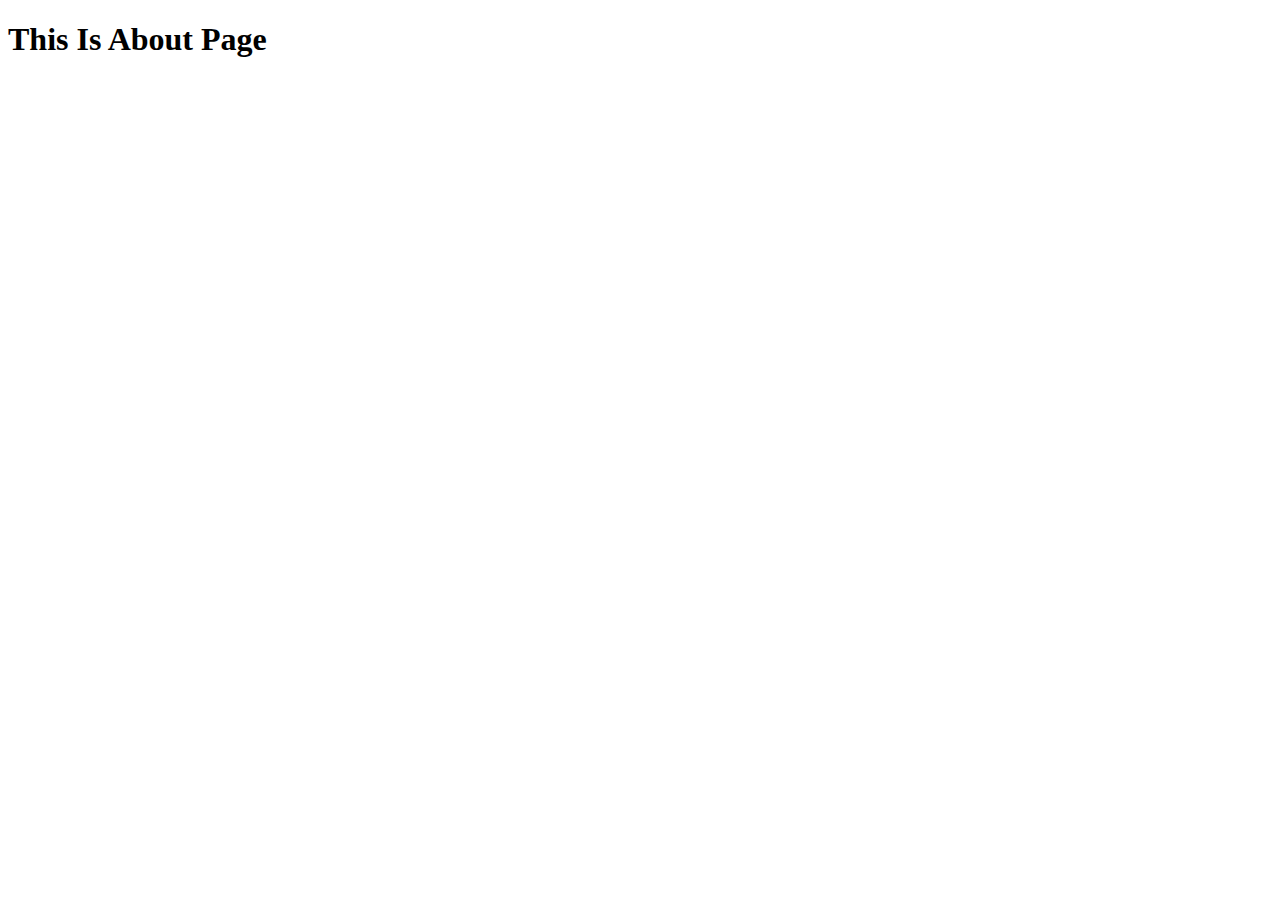
<file: about.html>
<!DOCTYPE html>
<html lang="en">
<head>
    <meta charset="UTF-8">
    <meta name="viewport" content="width=device-width, initial-scale=1.0">
    <title>Document</title>
</head>
<body>
    <h1>This Is About Page</h1>
</body>
</html>
</file>
